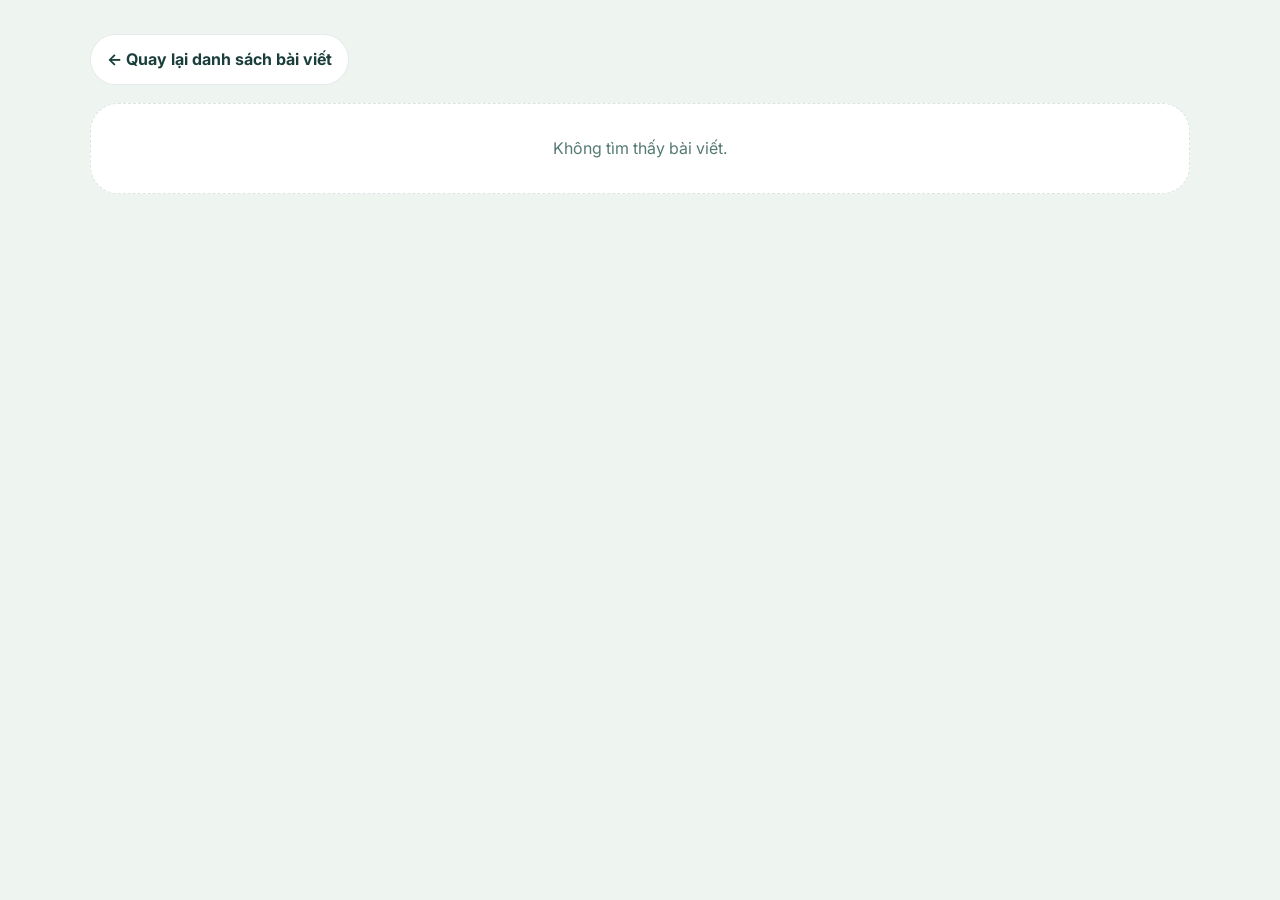
<file: bai-viet.html>
<!DOCTYPE html>
<html lang="vi">
<head>
  <meta charset="UTF-8">
  <meta name="viewport" content="width=device-width, initial-scale=1.0">
  <title>Chi tiết bài viết | 50 năm Học viện Quốc phòng</title>
  <link href="https://fonts.googleapis.com/css2?family=Inter:opsz,wght@14..32,300;14..32,400;14..32,500;14..32,600;14..32,700;14..32,800;14..32,900&display=swap" rel="stylesheet">
  <style>
    *{margin:0;padding:0;box-sizing:border-box}
    :root{
      --bg:#eef4f0;
      --surface:#ffffff;
      --deep:#1a3e3a;
      --text:#1e3a35;
      --muted:#557a72;
      --gold:#dba45a;
      --gold-2:#c28632;
      --line:rgba(26,62,58,0.08);
      --shadow-main:0 20px 46px rgba(18,32,28,0.06);
      --shadow-card:0 12px 28px rgba(26,62,58,0.06);
    }
    body{
      font-family:'Inter',system-ui,sans-serif;
      background:var(--bg);
      color:var(--text);
      line-height:1.8;
    }
    a{text-decoration:none;color:inherit}
    img{max-width:100%;display:block}
    .container{width:min(1100px, calc(100% - 36px));margin:0 auto}
    .page-wrap{padding:34px 0 80px}
    .back-link{
      display:inline-flex;
      padding:10px 16px;
      border-radius:999px;
      background:#fff;
      border:1px solid rgba(26,62,58,0.1);
      font-weight:700;
      color:var(--deep);
      margin-bottom:18px;
    }
    .article-shell{
      background:#fff;
      border:1px solid var(--line);
      border-radius:30px;
      box-shadow:var(--shadow-main);
      overflow:hidden;
    }
    .article-cover{
      aspect-ratio: 16 / 7;
      background-size:cover;
      background-position:center;
      background-repeat:no-repeat;
    }
    .article-body{
      padding:34px 34px 40px;
    }
    .article-badge{
      display:inline-flex;
      padding:7px 14px;
      border-radius:999px;
      background:rgba(219,164,90,0.14);
      color:#a36a20;
      font-size:.74rem;
      font-weight:800;
      letter-spacing:.8px;
      text-transform:uppercase;
      margin-bottom:14px;
    }
    .article-meta{
      color:#768580;
      font-size:.95rem;
      margin-bottom:14px;
    }
    .article-title{
      font-size:clamp(2rem,4vw,3rem);
      line-height:1.18;
      font-weight:900;
      color:var(--deep);
      margin-bottom:18px;
    }
    .article-content{
      font-size:1rem;
      color:var(--text);
    }
    .article-content p{
      margin-bottom:16px;
    }
    .related-section{
      margin-top:34px;
      padding-top:26px;
      border-top:1px solid rgba(26,62,58,0.08);
    }
    .related-section h3{
      color:var(--deep);
      font-size:1.2rem;
      font-weight:800;
      margin-bottom:16px;
    }
    .related-grid{
      display:grid;
      grid-template-columns:repeat(3, 1fr);
      gap:18px;
    }
    .related-card{
      overflow:hidden;
      background:#fff;
      border:1px solid rgba(26,62,58,0.08);
      border-radius:20px;
      box-shadow:var(--shadow-card);
    }
    .related-thumb{
      aspect-ratio:16/10;
      background-size:cover;
      background-position:center;
    }
    .related-body{padding:14px}
    .related-body h4{
      color:var(--deep);
      font-size:.98rem;
      line-height:1.45;
      font-weight:800;
      margin-bottom:8px;
    }
    .empty-box{
      background:#fff;
      border-radius:28px;
      border:1px dashed rgba(26,62,58,0.14);
      padding:30px 18px;
      text-align:center;
      color:var(--muted);
    }
    @media (max-width: 860px){
      .related-grid{grid-template-columns:1fr}
      .article-body{padding:24px 18px 30px}
    }
  </style>
</head>
<body>
  <main class="page-wrap">
    <div class="container">
      <a href="cam-xuc-tu-hao.html" class="back-link">← Quay lại danh sách bài viết</a>
      <div id="articleDetail"></div>
    </div>
  </main>

  <script src="assets/data/articles.js"></script>
  <script>
    function formatVietnameseDate(dateString) {
      const d = new Date(dateString);
      if (Number.isNaN(d.getTime())) return dateString;
      return d.toLocaleDateString("vi-VN");
    }

    function getArticleIdFromUrl() {
      const params = new URLSearchParams(window.location.search);
      return params.get("id");
    }

    function renderArticleDetail() {
      const articleId = getArticleIdFromUrl();
      const data = Array.isArray(window.ARTICLE_DATA) ? window.ARTICLE_DATA : [];
      const article = data.find(item => item.id === articleId);
      const box = document.getElementById("articleDetail");

      if (!article) {
        box.innerHTML = `<div class="empty-box">Không tìm thấy bài viết.</div>`;
        return;
      }

      const related = data
        .filter(item => item.id !== article.id)
        .sort((a, b) => new Date(b.date) - new Date(a.date))
        .slice(0, 3);

      box.innerHTML = `
        <article class="article-shell">
          <div class="article-cover" style="background-image:url('${article.thumbnail}')"></div>
          <div class="article-body">
            <span class="article-badge">${article.category || "Bài viết"}</span>
            <div class="article-meta">${article.author} • ${article.unit || ""} • ${formatVietnameseDate(article.date)}</div>
            <h1 class="article-title">${article.title}</h1>
            <div class="article-content">${article.content}</div>

            ${related.length ? `
              <section class="related-section">
                <h3>Bài viết liên quan</h3>
                <div class="related-grid">
                  ${related.map(item => `
                    <a class="related-card" href="bai-viet.html?id=${item.id}">
                      <div class="related-thumb" style="background-image:url('${item.thumbnail}')"></div>
                      <div class="related-body">
                        <div class="article-meta">${item.author} • ${formatVietnameseDate(item.date)}</div>
                        <h4>${item.title}</h4>
                      </div>
                    </a>
                  `).join("")}
                </div>
              </section>
            ` : ""}
          </div>
        </article>
      `;

      document.title = `${article.title} | 50 năm Học viện Quốc phòng`;
    }

    document.addEventListener("DOMContentLoaded", renderArticleDetail);
  </script>
</body>
</html>
</file>
